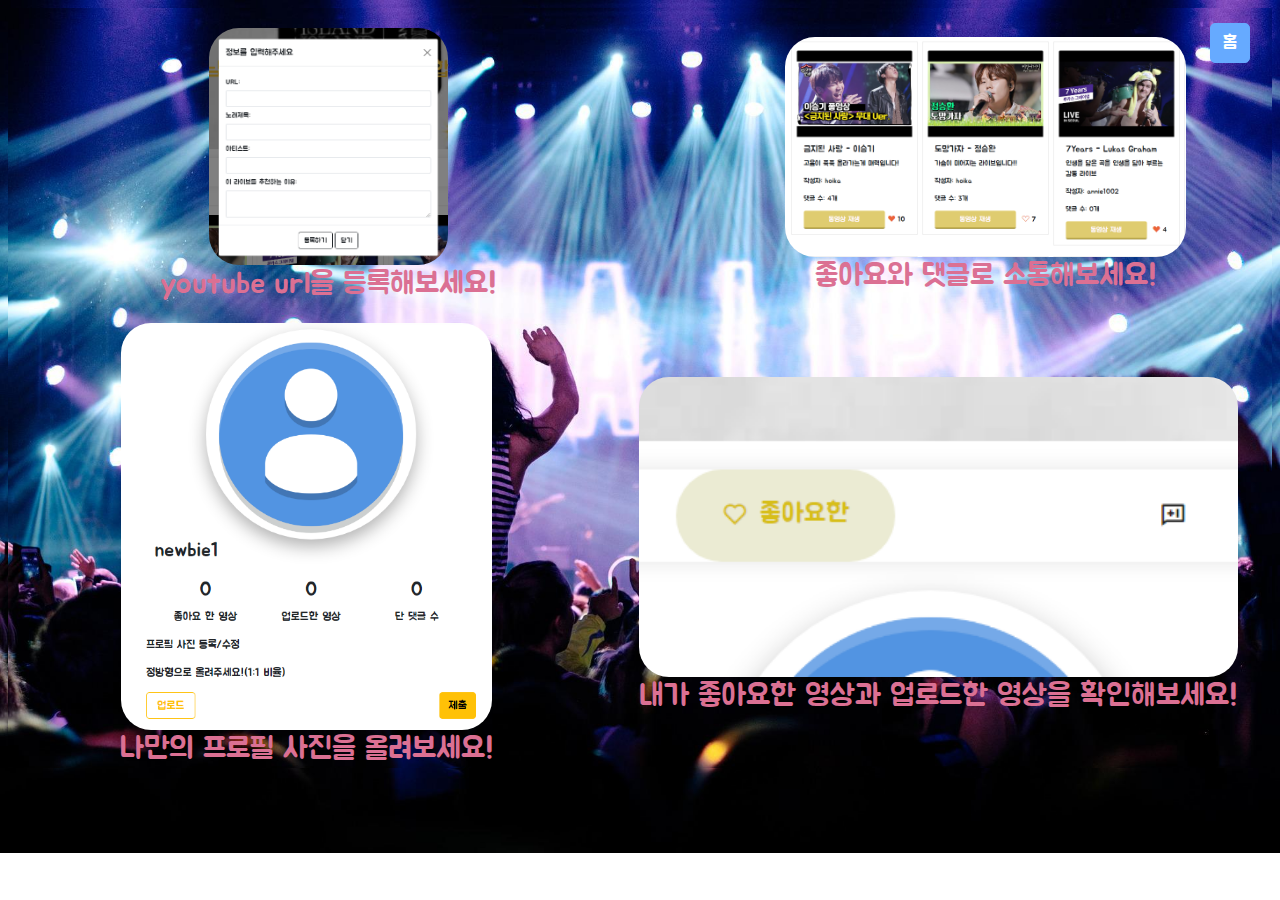
<file: templates/manual.html>
<!DOCTYPE html>
<html lang="en">
<head>
    <meta charset="UTF-8">
    <script src="../static/manual.js"></script>
    <link rel="stylesheet" href="../static/manual.css">
    <link href="https://fonts.googleapis.com/css2?family=Jua&family=Nanum+Gothic&display=swap" rel="stylesheet">
    <script src="https://cdn.jsdelivr.net/npm/bootstrap@5.0.2/dist/js/bootstrap.bundle.min.js"
            integrity="sha384-MrcW6ZMFYlzcLA8Nl+NtUVF0sA7MsXsP1UyJoMp4YLEuNSfAP+JcXn/tWtIaxVXM"
            crossorigin="anonymous"></script>
    <title>Title</title>
</head>
<body>
<nav class="nav-bar">
    <button id="nav-btn" onclick="gotohome()"  type="button" class="btn btn-outline-danger">홈</button>
</nav>
<div class="section1">
    <div class="step1">
        <img class="step1-img" src="../static/stepimg/step1.png"/>
        youtube url을 등록해보세요!
    </div>
    <div class="step2">
        <img class="step2-img" src="../static/stepimg/step2.png"/>
        좋아요와 댓글로 소통해보세요!
    </div>
</div>
<div class="section2">
    <div class="step3">
        <img class="step3-img" src="../static/stepimg/step4.png"/>
        나만의 프로필 사진을 올려보세요!
    </div>
    <div class="step4">
        <img class="step4-img" src="../static/stepimg/step5.png"/>
        내가 좋아요한 영상과 업로드한 영상을 확인해보세요!
    </div>
</div>
</body>
</html>
</file>
<file: static/manual.css>
html, body {
    background: url("../static/stepimg/background.jpg");
    background-repeat: no-repeat;
    background-size: cover;
    color: palevioletred;
    font-size: 30px;
    font-family: 'Jua', sans-serif;
}

.section1 {
    padding-left: 150px;
    height: 50%;
    display: flex;
    justify-content: space-between;
    align-items: center;
    flex-direction: row;
}

.section2 {
    height: 50%;
    display: flex;
    justify-content: space-between;
    align-items: center;
    flex-direction: row;
}

.step1 {
    display: flex;
    justify-content: space-between;
    align-items: center;
    flex-direction: column;
    margin: 20px auto;

}

.step2 {
    display: flex;
    justify-content: space-between;
    align-items: center;
    flex-direction: column;
    margin: 0 auto;
    margin-left: 200px;
}

.step3 {
    display: flex;
    justify-content: space-between;
    align-items: center;
    flex-direction: column;
    margin: 0 auto;
}

.step4 {
    display: flex;
    justify-content: space-between;
    align-items: center;
    flex-direction: column;
    margin: 0 auto;
}

.step1-img {
    width: 70%;
    border-radius: 30px;
}

.step2-img {
    width: 70%;
    border-radius: 30px;
}

.step3-img {
    width: 70%;
    border-radius: 30px;
}

.step4-img {
    width: 100%;
    border-radius: 30px;
}

.nav-bar {
    float: right;
}

#nav-btn {
    right: 30px;
    position: absolute;
    display: block;
    width: 40px;
    height: 40px;
    border: 1px #66aaff solid;;
    border-radius: 5px;
    margin: 15px auto;
    background-color: #66aaff;
    text-align: center;
    cursor: pointer;
    color: #333;
    transition: all 0.9s;
    font-family: 'Jua', sans-serif;
    font-size: large;
    color: white;
}

#nav-btn:hover {
    color: #fff;
    box-shadow: 200px 0 0 0 rgba(0, 0, 0, 0.25) inset,
    -200px 0 0 0 rgba(0, 0, 0, 0.25) inset;
}
</file>
